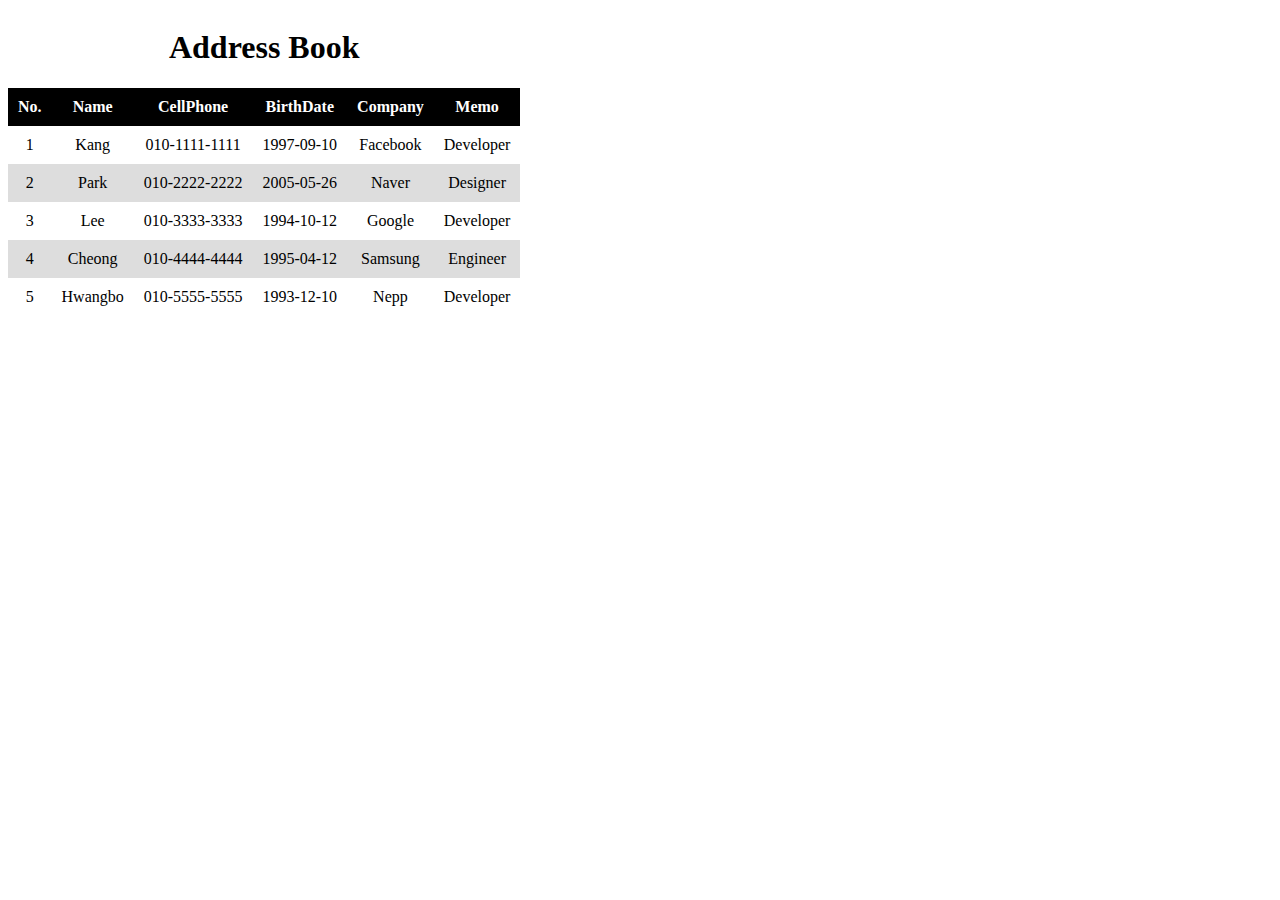
<file: 20221114_test/index.html>
<!DOCTYPE html>
<html lang="ko">
  <head>
    <meta charset="UTF-8" />
    <meta http-equiv="X-UA-Compatible" content="IE=edge" />
    <meta name="viewport" content="width=device-width, initial-scale=1.0" />
    <title>Document</title>
    <link rel="stylesheet" href="./indext.css">
  </head>
  <body>
    <table>
      <caption>
       <h1>Address Book</h1> 
      </caption>
    
      <thead>
        <tr>
          <th>No.</th>
          <th>Name</th>
          <th>CellPhone</th>
          <th>BirthDate</th>
          <th>Company</th>
          <th>Memo</th>
        </tr>

        <tbody>
            <tr>
                <td>1</td>
                <td>Kang</td>
                <td>010-1111-1111</td>
                <td>1997-09-10</td>
                <td>Facebook</td>
                <td>Developer</td>
            </tr>

            <tr>
                <td>2</td>
                <td>Park</td>
                <td>010-2222-2222</td>
                <td>2005-05-26</td>
                <td>Naver</td>
                <td>Designer</td>
            </tr>

            <tr>
                <td>3</td>
                <td>Lee</td>
                <td>010-3333-3333</td>
                <td>1994-10-12</td>
                <td>Google</td>
                <td>Developer</td>
            </tr>
            <tr>
                <td>4</td>
                <td>Cheong</td>
                <td>010-4444-4444</td>
                <td>1995-04-12</td>
                <td>Samsung</td>
                <td>Engineer</td>
            </tr>
            <tr>
                <td>5</td>
                <td>Hwangbo</td>
                <td>010-5555-5555</td>
                <td>1993-12-10</td>
                <td>Nepp</td>
                <td>Developer</td>
            </tr>

        </tbody>
      </thead>
    </table>
  </body>
</html>
</file>
<file: 20221114_test/indext.css>
table {
  border-collapse: collapse;
}

caption {
}

th,
td {
  padding: 10px;
  text-align: center;
}

thead tr {
  background-color: #000;
  color: white;
}

tbody tr:nth-child(2n) {
  background-color: #ddd;
}
</file>
